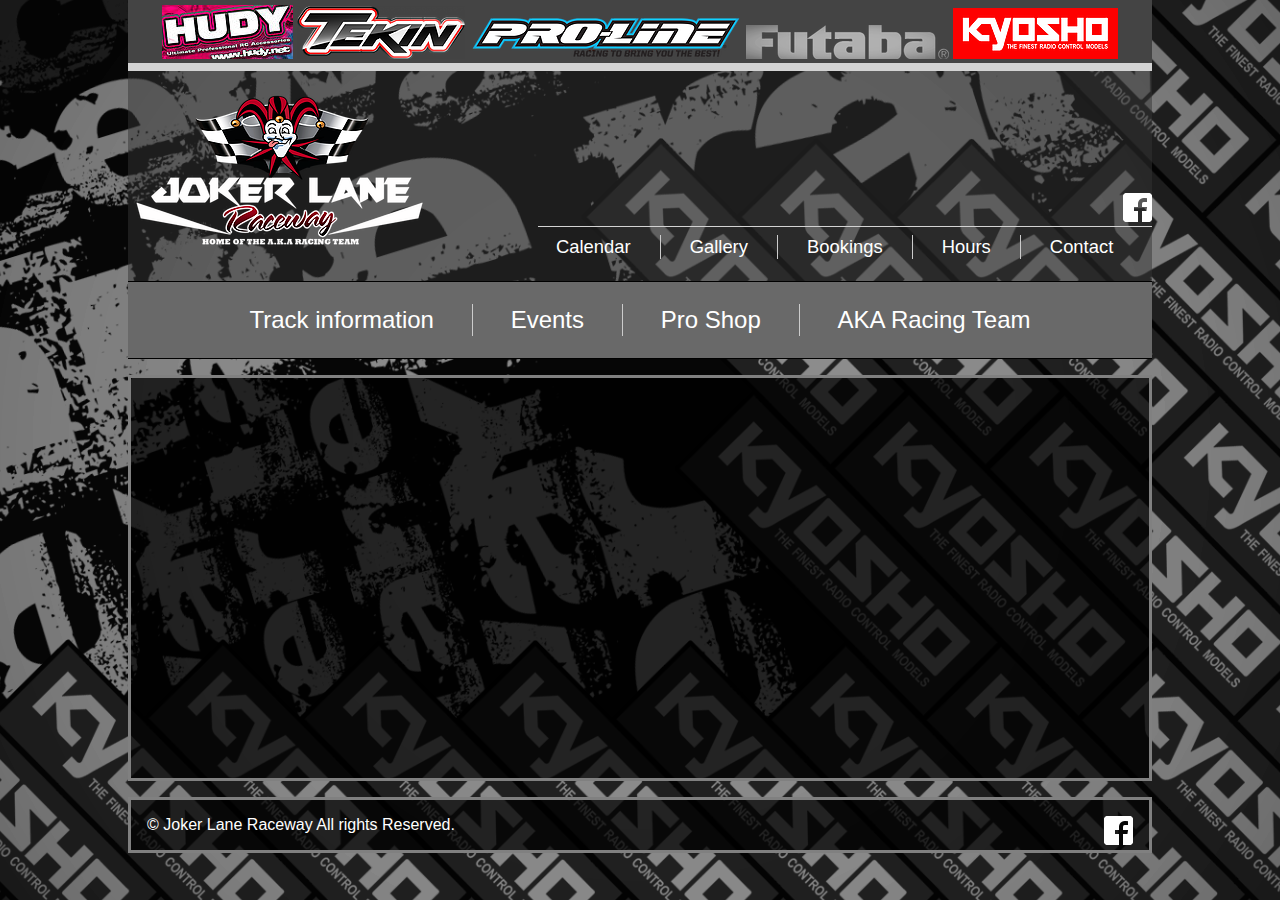
<file: calendar.html>
<!DOCTYPE html>
<html>
<head lang="en">
<meta charset="utf-8">
<meta name="viewport" content="width=device-width, initial-scale=1.0">
<meta name="description" content="A remake of the Joker Lane Raceway site">

<title>Joker Lane Raceway - Lets Race!</title>


<!--<link rel="stylesheet" href="http://yui.yahooapis.com/pure/0.6.0/pure-min.css">-->
<link rel="stylesheet" href="css/pure/pure-min.css">
<link rel="stylesheet" href="css/pure/grids-min.css">
<link rel="stylesheet" href="css/pure/grids-responsive-min.css">
<link rel="stylesheet" href="css/style.css">


    <link rel="icon" type="image/png" href="img/favicon.png">
<!--[if lte IE 8]>
<link rel="stylesheet" href="css/layouts/side-menu-old-ie.css">
<![endif]-->
<!--[if gt IE 8]><!-->
<link rel="stylesheet" href="css/layouts/side-menu.css">
<!--<![endif]-->







</head>
<body>
<div id="content-container" >
    <div id="preferred-brands">
        <div class="centre">

            <img src="img/hudy.jpg" alt="Hudy" class="pure-img inline">

            <img src="img/tekin.jpg" alt="Tekin" class="pure-img inline">

            <img src="img/proline.jpg" alt="Proline" class="pure-img inline">

            <img src="img/futaba.jpg" alt="Futaba" class="pure-img inline">

            <img src="img/kyosho.jpg" alt="Kyosho" class="pure-img inline">
        </div>
    </div>

    <div id="logo-and-nav" class="pure-g">
        <div class="pure-u-1 pure-u-sm-1 pure-u-md-2-5 ">
            <a href="index.html"><img src="img/logo.png" alt="Joker Lane Raceway" class="pure-img"></a>
        </div>
        <div class="pure-u-1 pure-u-sm-1 pure-u-md-3-5">
            <!--<h1 id="sneak-peak">Sneak Peak In!</h1>
             <span id="countdown" ></span>
             <script type="text/javascript">
               $("#countdown")
               .countdown("2015/05/30", function(event) {
                     $(this).text(
                               event.strftime('%D days %H:%M:%Ss')
                     );
                   });
            </script>-->
            <div id="push-down">
                <span id="social-media">
                    <a href="https://www.facebook.com/pages/AKA-Racing-Team/585982068209490"><img src="img/FB-f-Logo__white_29.png" alt="Facebook"></a>
                    <a href="#"><img src="img/YouTube-logo-light-small.png" alt="Youtube" class="hidden"></a>
                    <a href="#"><img src="img/Twitter_logo_white_Small.png" alt="Twitter" class="hidden"></a>
                    <a href="#"><img src="img/Instagram-white-small.png" alt="Instagram" class="hidden"></a>
                </span>
                <div class="clear"></div>
                <div id="nav" class="pure-menu pure-menu-horizontal pure-menu-scrollable">

                    <ul class="pure-menu-list">
                        <li class="pure-menu-item "><a href="calendar.html" class="navigate pure-menu-link">Calendar</a></li>
                        <li class="pure-menu-separator"></li>
                        <li class="pure-menu-item"><a href="gallery.html" class="navigate pure-menu-link">Gallery</a></li>
                        <li class="pure-menu-separator"></li>
                        <li class="pure-menu-item"><a href="bookings.html" class="navigate pure-menu-link">Bookings</a></li>
                        <li class="pure-menu-separator"></li>
                        <li class="pure-menu-item"><a href="hours.html" class="navigate pure-menu-link">Hours</a></li>
                        <li class="pure-menu-separator"></li>
                        <li class="pure-menu-item"><a href="contact.html" class="navigate pure-menu-link">Contact</a></li>
                    </ul>
                </div>
            </div>
        </div>

    </div>


    <div id="nav2" class="pure-menu pure-menu-horizontal pure-menu-scrollable">
        <ul class="pure-menu-list centre">
            <li class="pure-menu-item "><a href="track-info.html" class="navigate pure-menu-link">Track information</a></li>
            <li class="pure-menu-separator"></li>
            <li class="pure-menu-item"><a href="events.html" class="navigate pure-menu-link">Events</a></li>
            <li class="pure-menu-separator"></li>
            <li class="pure-menu-item"><a href="pro-shop.html" class="navigate pure-menu-link">Pro Shop</a></li>
            <li class="pure-menu-separator"></li>
            <li class="pure-menu-item"><a href="pro-team.html" class="navigate pure-menu-link">AKA Racing Team</a></li>
        </ul>
    </div>


<div id="main-content" class="black-background">
    <div class="box">
    </div>
</div>
    <div id="footer" class="black-background">
        <div class="box">
            &copy; Joker Lane Raceway All rights Reserved.
            <div class="float-right">
                <span>
                    <a href="https://www.facebook.com/pages/AKA-Racing-Team/585982068209490"><img src="img/FB-f-Logo__white_29.png" alt="Facebook"></a>
                    <a href="#"><img src="img/YouTube-logo-light-small.png" alt="Youtube" class="hidden"></a>
                    <a href="#"><img src="img/Twitter_logo_white_Small.png" alt="Twitter" class="hidden"></a>
                    <a href="#"><img src="img/Instagram-white-small.png" alt="Instagram" class="hidden"></a>
                </span>
            </div>
        </div>
    </div>
</div>
</body>
</html>
</file>
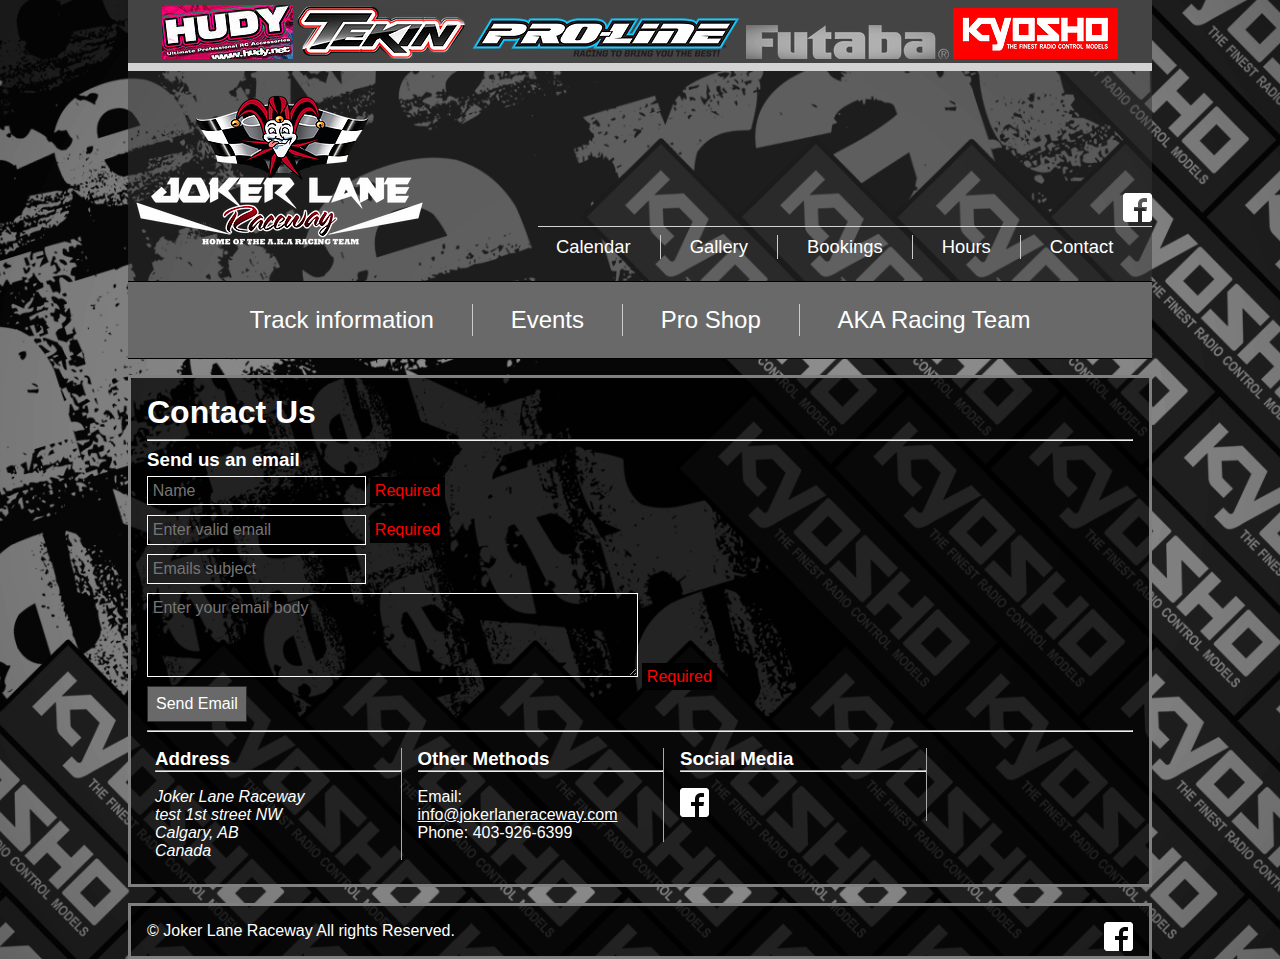
<file: contact.html>
<!DOCTYPE html>
<html>
<head lang="en">
    <meta charset="utf-8">
    <meta name="viewport" content="width=device-width, initial-scale=1.0">
    <meta name="description" content="A remake of the Joker Lane Raceway site">

    <title>Joker Lane Raceway - Lets Race!</title>


    <!--<link rel="stylesheet" href="http://yui.yahooapis.com/pure/0.6.0/pure-min.css">-->
    <link rel="stylesheet" href="css/pure/pure-min.css">
    <link rel="stylesheet" href="css/pure/grids-min.css">
    <link rel="stylesheet" href="css/pure/grids-responsive-min.css">
    <link rel="stylesheet" href="css/style.css">


    <link rel="icon" type="image/png" href="img/favicon.png">
    <!--[if lte IE 8]>
    <link rel="stylesheet" href="css/layouts/side-menu-old-ie.css">
    <![endif]-->
    <!--[if gt IE 8]><!-->
    <link rel="stylesheet" href="css/layouts/side-menu.css">
    <!--<![endif]-->







</head>
<body>
<div id="content-container" >
    <div id="preferred-brands">
        <div class="centre">

            <img src="img/hudy.jpg" alt="Hudy" class="pure-img inline">

            <img src="img/tekin.jpg" alt="Tekin" class="pure-img inline">

            <img src="img/proline.jpg" alt="Proline" class="pure-img inline">

            <img src="img/futaba.jpg" alt="Futaba" class="pure-img inline">

            <img src="img/kyosho.jpg" alt="Kyosho" class="pure-img inline">
        </div>
    </div>

    <div id="logo-and-nav" class="pure-g">
        <div class="pure-u-1 pure-u-sm-1 pure-u-md-2-5 ">
            <a href="index.html"><img src="img/logo.png" alt="Joker Lane Raceway" class="pure-img"></a>
        </div>
        <div class="pure-u-1 pure-u-sm-1 pure-u-md-3-5">
            <!--<h1 id="sneak-peak">Sneak Peak In!</h1>
             <span id="countdown" ></span>
             <script type="text/javascript">
               $("#countdown")
               .countdown("2015/05/30", function(event) {
                     $(this).text(
                               event.strftime('%D days %H:%M:%Ss')
                     );
                   });
            </script>-->
            <div id="push-down">
                <span id="social-media">
                    <a href="https://www.facebook.com/pages/AKA-Racing-Team/585982068209490"><img src="img/FB-f-Logo__white_29.png" alt="Facebook"></a>
                    <a href="#"><img src="img/YouTube-logo-light-small.png" alt="Youtube" class="hidden"></a>
                    <a href="#"><img src="img/Twitter_logo_white_Small.png" alt="Twitter" class="hidden"></a>
                    <a href="#"><img src="img/Instagram-white-small.png" alt="Instagram" class="hidden"></a>
                </span>
                <div class="clear"></div>
                <div id="nav" class="pure-menu pure-menu-horizontal pure-menu-scrollable">

                    <ul class="pure-menu-list">
                        <li class="pure-menu-item "><a href="calendar.html" class="navigate pure-menu-link">Calendar</a></li>
                        <li class="pure-menu-separator"></li>
                        <li class="pure-menu-item"><a href="gallery.html" class="navigate pure-menu-link">Gallery</a></li>
                        <li class="pure-menu-separator"></li>
                        <li class="pure-menu-item"><a href="bookings.html" class="navigate pure-menu-link">Bookings</a></li>
                        <li class="pure-menu-separator"></li>
                        <li class="pure-menu-item"><a href="hours.html" class="navigate pure-menu-link">Hours</a></li>
                        <li class="pure-menu-separator"></li>
                        <li class="pure-menu-item"><a href="contact.html" class="navigate pure-menu-link">Contact</a></li>
                    </ul>
                </div>
            </div>
        </div>

    </div>


    <div id="nav2" class="pure-menu pure-menu-horizontal pure-menu-scrollable">
        <ul class="pure-menu-list centre">
            <li class="pure-menu-item "><a href="track-info.html" class="navigate pure-menu-link">Track information</a></li>
            <li class="pure-menu-separator"></li>
            <li class="pure-menu-item"><a href="events.html" class="navigate pure-menu-link">Events</a></li>
            <li class="pure-menu-separator"></li>
            <li class="pure-menu-item"><a href="pro-shop.html" class="navigate pure-menu-link">Pro Shop</a></li>
            <li class="pure-menu-separator"></li>
            <li class="pure-menu-item"><a href="pro-team.html" class="navigate pure-menu-link">AKA Racing Team</a></li>
        </ul>
    </div>


    <div id="main-content" class="black-background">
            <div class="box">
                <h1 class="remove-spacing">Contact Us</h1>
                <hr>
                <div class="pure-g">
                    <div class="pure-u-1">
                        <h3 class="remove-spacing">Send us an email</h3>
                        <form action="#" method="POST" id>
                            <input type="text" name="name" placeholder="Name" required class="text-enter thin-box"> <div class="required">Required</div>
                            <br>
                            <input type="email" name="email" placeholder="Enter valid email" required class="text-enter thin-box"> <div class="required">Required</div>
                            <br>
                            <input type="text" name="subject" placeholder="Emails subject"  class="text-enter thin-box">
                            <br>
                            <textarea name="body" rows="4" cols="50" class="text-enter" placeholder="Enter your email body" required></textarea> <div class="required">Required</div>
                            <br>
                            <input type="submit" value="Send Email" class="button">
                        </form>
                        <hr>
                    </div>


                    <div class="pure-u-1 pure-u-md-6-24 thin-box">
                        <div class="sidebar-right ">
                            <h3 class="remove-spacing">Address</h3>
                            <hr class="remove-spacing">
                            <address class="box-top">
                                Joker Lane Raceway<br>
                                test 1st street NW<br>
                                Calgary, AB<br>
                                Canada
                            </address>
                        </div>
                    </div>
                    <div class="pure-u-1 pure-u-md-6-24 thin-box">
                        <div class="sidebar-right ">
                            <h3 class="remove-spacing">Other Methods</h3>
                            <hr class="remove-spacing">
                            <div class="box-top">
                                Email: <a href="mailto:info@jokerlaneraceway.com">info@jokerlaneraceway.com</a><br>
                                Phone: 403-926-6399
                            </div>
                        </div>
                    </div>
                    <div class="pure-u-1 pure-u-md-6-24 thin-box">
                        <div class="sidebar-right">
                            <h3 class="remove-spacing">Social Media</h3>
                                <hr class="remove-spacing">
                                <div class="box-top">
                                    <a href="https://www.facebook.com/pages/AKA-Racing-Team/585982068209490"><img src="img/FB-f-Logo__white_29.png" alt="Facebook"></a>
                                    <a href="#"><img src="img/YouTube-logo-light-small.png" alt="Youtube" class="hidden"></a>
                                    <a href="#"><img src="img/Twitter_logo_white_Small.png" alt="Twitter" class="hidden"></a>
                                    <a href="#"><img src="img/Instagram-white-small.png" alt="Instagram" class="hidden"></a>
                                </div>
                         </div>
                    </div>
                    <div class="pure-u-1 pure-u-md-6-24">

                    </div>
                    <!-- Needs fixing so it properly collapses-->
                </div>
            </div>
        </div>
    <div id="footer" class="black-background">
        <div class="box">
            &copy; Joker Lane Raceway All rights Reserved.
            <div class="float-right">
                <span>
                    <a href="https://www.facebook.com/pages/AKA-Racing-Team/585982068209490"><img src="img/FB-f-Logo__white_29.png" alt="Facebook"></a>
                    <a href="#"><img src="img/YouTube-logo-light-small.png" alt="Youtube" class="hidden"></a>
                    <a href="#"><img src="img/Twitter_logo_white_Small.png" alt="Twitter" class="hidden"></a>
                    <a href="#"><img src="img/Instagram-white-small.png" alt="Instagram" class="hidden"></a>
                </span>
            </div>
        </div>
    </div>
    </div>
</body>
</html>
</file>
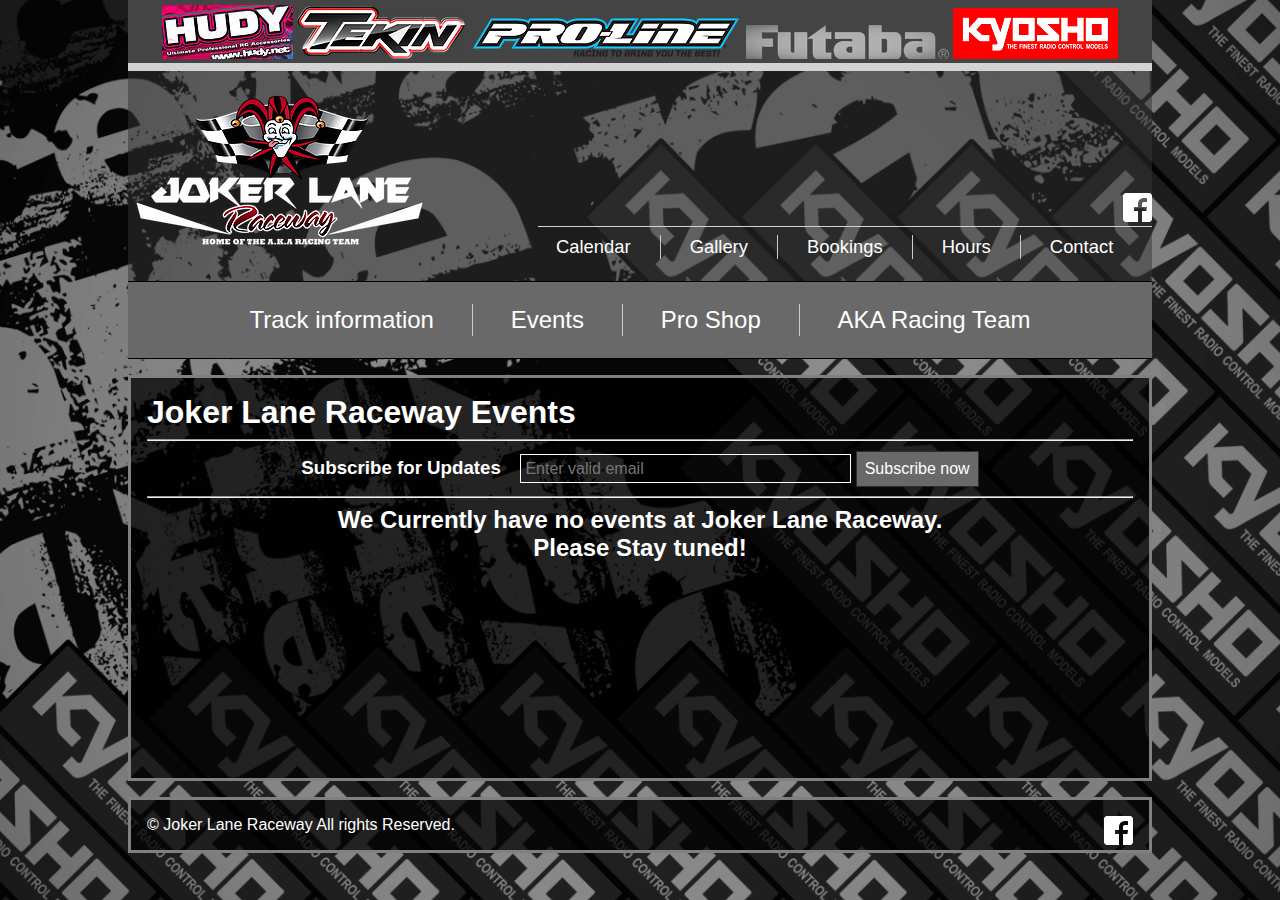
<file: events.html>
<!DOCTYPE html>
<html>
<head lang="en">
    <meta charset="utf-8">
    <meta name="viewport" content="width=device-width, initial-scale=1.0">
    <meta name="description" content="A remake of the Joker Lane Raceway site">

    <title>Joker Lane Raceway - Lets Race!</title>


    <!--<link rel="stylesheet" href="http://yui.yahooapis.com/pure/0.6.0/pure-min.css">-->
    <link rel="stylesheet" href="css/pure/pure-min.css">
    <link rel="stylesheet" href="css/pure/grids-min.css">
    <link rel="stylesheet" href="css/pure/grids-responsive-min.css">
    <link rel="stylesheet" href="css/style.css">


    <link rel="icon" type="image/png" href="img/favicon.png">
    <!--[if lte IE 8]>
    <link rel="stylesheet" href="css/layouts/side-menu-old-ie.css">
    <![endif]-->
    <!--[if gt IE 8]><!-->
    <link rel="stylesheet" href="css/layouts/side-menu.css">
    <!--<![endif]-->







</head>
<body>
<div id="content-container" >
    <div id="preferred-brands">
        <div class="centre">

            <img src="img/hudy.jpg" alt="Hudy" class="pure-img inline">

            <img src="img/tekin.jpg" alt="Tekin" class="pure-img inline">

            <img src="img/proline.jpg" alt="Proline" class="pure-img inline">

            <img src="img/futaba.jpg" alt="Futaba" class="pure-img inline">

            <img src="img/kyosho.jpg" alt="Kyosho" class="pure-img inline">
        </div>
    </div>

    <div id="logo-and-nav" class="pure-g">
        <div class="pure-u-1 pure-u-sm-1 pure-u-md-2-5 ">
            <a href="index.html"><img src="img/logo.png" alt="Joker Lane Raceway" class="pure-img"></a>
        </div>
        <div class="pure-u-1 pure-u-sm-1 pure-u-md-3-5">
            <!--<h1 id="sneak-peak">Sneak Peak In!</h1>
             <span id="countdown" ></span>
             <script type="text/javascript">
               $("#countdown")
               .countdown("2015/05/30", function(event) {
                     $(this).text(
                               event.strftime('%D days %H:%M:%Ss')
                     );
                   });
            </script>-->
            <div id="push-down">
                <span id="social-media">
                    <a href="https://www.facebook.com/pages/AKA-Racing-Team/585982068209490"><img src="img/FB-f-Logo__white_29.png" alt="Facebook"></a>
                    <a href="#"><img src="img/YouTube-logo-light-small.png" alt="Youtube" class="hidden"></a>
                    <a href="#"><img src="img/Twitter_logo_white_Small.png" alt="Twitter" class="hidden"></a>
                    <a href="#"><img src="img/Instagram-white-small.png" alt="Instagram" class="hidden"></a>
                </span>
                <div class="clear"></div>
                <div id="nav" class="pure-menu pure-menu-horizontal pure-menu-scrollable">

                    <ul class="pure-menu-list">
                        <li class="pure-menu-item "><a href="calendar.html" class="navigate pure-menu-link">Calendar</a></li>
                        <li class="pure-menu-separator"></li>
                        <li class="pure-menu-item"><a href="gallery.html" class="navigate pure-menu-link">Gallery</a></li>
                        <li class="pure-menu-separator"></li>
                        <li class="pure-menu-item"><a href="bookings.html" class="navigate pure-menu-link">Bookings</a></li>
                        <li class="pure-menu-separator"></li>
                        <li class="pure-menu-item"><a href="hours.html" class="navigate pure-menu-link">Hours</a></li>
                        <li class="pure-menu-separator"></li>
                        <li class="pure-menu-item"><a href="contact.html" class="navigate pure-menu-link">Contact</a></li>
                    </ul>
                </div>
            </div>
        </div>

    </div>


    <div id="nav2" class="pure-menu pure-menu-horizontal pure-menu-scrollable">
        <ul class="pure-menu-list centre">
            <li class="pure-menu-item "><a href="track-info.html" class="navigate pure-menu-link">Track information</a></li>
            <li class="pure-menu-separator"></li>
            <li class="pure-menu-item"><a href="events.html" class="navigate pure-menu-link">Events</a></li>
            <li class="pure-menu-separator"></li>
            <li class="pure-menu-item"><a href="pro-shop.html" class="navigate pure-menu-link">Pro Shop</a></li>
            <li class="pure-menu-separator"></li>
            <li class="pure-menu-item"><a href="pro-team.html" class="navigate pure-menu-link">AKA Racing Team</a></li>
        </ul>
    </div>
    <div id="main-content" class="black-background">
        <div class="box">
            <h1 class="remove-spacing">Joker Lane Raceway Events</h1>
            <hr>
            <div class="align-centre">
                <form action="#" method="POST">
                    <span id="email-subscribe">Subscribe for Updates</span><input type="email" name="email" placeholder="Enter valid email" id="email" class="text-enter" required >
                    <input type="submit" value="Subscribe now" class="button">
                </form>
            </div>
            <hr>
            <h2 class="remove-spacing align-centre">We Currently have no events at Joker Lane Raceway.<br> Please Stay tuned!</h2>
        </div>
    </div>
    <div id="footer" class="black-background">
        <div class="box">
            &copy; Joker Lane Raceway All rights Reserved.
            <div class="float-right">
                <span>
                    <a href="https://www.facebook.com/pages/AKA-Racing-Team/585982068209490"><img src="img/FB-f-Logo__white_29.png" alt="Facebook"></a>
                    <a href="#"><img src="img/YouTube-logo-light-small.png" alt="Youtube" class="hidden"></a>
                    <a href="#"><img src="img/Twitter_logo_white_Small.png" alt="Twitter" class="hidden"></a>
                    <a href="#"><img src="img/Instagram-white-small.png" alt="Instagram" class="hidden"></a>
                </span>
            </div>
        </div>
    </div>
</div>
</body>
</html>
</file>
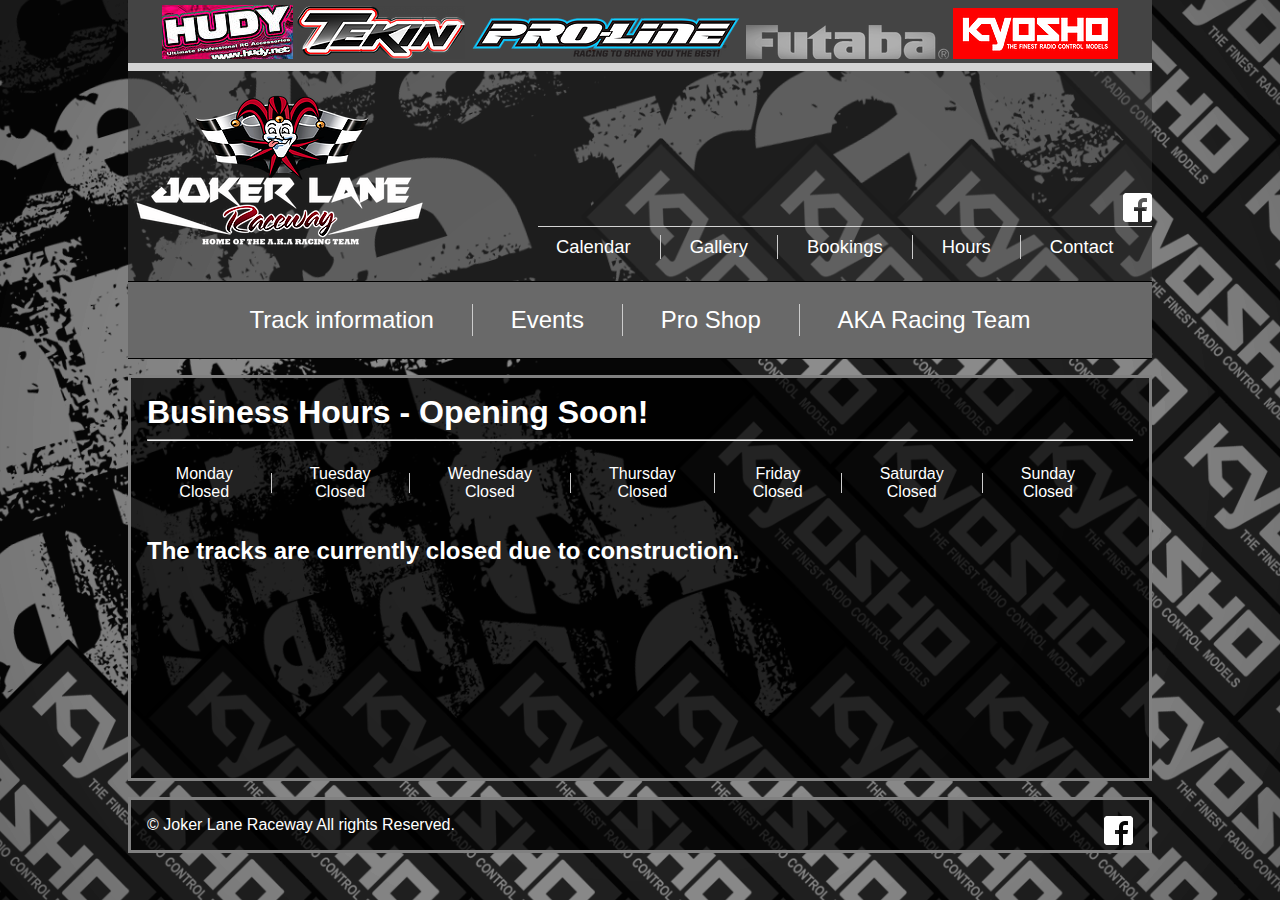
<file: hours.html>
<!DOCTYPE html>
<html>
<head lang="en">
    <meta charset="utf-8">
    <meta name="viewport" content="width=device-width, initial-scale=1.0">
    <meta name="description" content="A remake of the Joker Lane Raceway site">

    <title>Joker Lane Raceway - Lets Race!</title>


    <!--<link rel="stylesheet" href="http://yui.yahooapis.com/pure/0.6.0/pure-min.css">-->
    <link rel="stylesheet" href="css/pure/pure-min.css">
    <link rel="stylesheet" href="css/pure/grids-min.css">
    <link rel="stylesheet" href="css/pure/grids-responsive-min.css">
    <link rel="stylesheet" href="css/style.css">


    <link rel="icon" type="image/png" href="img/favicon.png">
    <!--[if lte IE 8]>
    <link rel="stylesheet" href="css/layouts/side-menu-old-ie.css">
    <![endif]-->
    <!--[if gt IE 8]><!-->
    <link rel="stylesheet" href="css/layouts/side-menu.css">
    <!--<![endif]-->







</head>
<body>
<div id="content-container" >
    <div id="preferred-brands">
        <div class="centre">

            <img src="img/hudy.jpg" alt="Hudy" class="pure-img inline">

            <img src="img/tekin.jpg" alt="Tekin" class="pure-img inline">

            <img src="img/proline.jpg" alt="Proline" class="pure-img inline">

            <img src="img/futaba.jpg" alt="Futaba" class="pure-img inline">

            <img src="img/kyosho.jpg" alt="Kyosho" class="pure-img inline">
        </div>
    </div>

    <div id="logo-and-nav" class="pure-g">
        <div class="pure-u-1 pure-u-sm-1 pure-u-md-2-5 ">
            <a href="index.html"><img src="img/logo.png" alt="Joker Lane Raceway" class="pure-img"></a>
        </div>
        <div class="pure-u-1 pure-u-sm-1 pure-u-md-3-5">
            <!--<h1 id="sneak-peak">Sneak Peak In!</h1>
             <span id="countdown" ></span>
             <script type="text/javascript">
               $("#countdown")
               .countdown("2015/05/30", function(event) {
                     $(this).text(
                               event.strftime('%D days %H:%M:%Ss')
                     );
                   });
            </script>-->
            <div id="push-down">
                <span id="social-media">
                    <a href="https://www.facebook.com/pages/AKA-Racing-Team/585982068209490"><img src="img/FB-f-Logo__white_29.png" alt="Facebook"></a>
                    <a href="#"><img src="img/YouTube-logo-light-small.png" alt="Youtube" class="hidden"></a>
                    <a href="#"><img src="img/Twitter_logo_white_Small.png" alt="Twitter" class="hidden"></a>
                    <a href="#"><img src="img/Instagram-white-small.png" alt="Instagram" class="hidden"></a>
                </span>
                <div class="clear"></div>
                <div id="nav" class="pure-menu pure-menu-horizontal pure-menu-scrollable">

                    <ul class="pure-menu-list">
                        <li class="pure-menu-item "><a href="calendar.html" class="navigate pure-menu-link">Calendar</a></li>
                        <li class="pure-menu-separator"></li>
                        <li class="pure-menu-item"><a href="gallery.html" class="navigate pure-menu-link">Gallery</a></li>
                        <li class="pure-menu-separator"></li>
                        <li class="pure-menu-item"><a href="bookings.html" class="navigate pure-menu-link">Bookings</a></li>
                        <li class="pure-menu-separator"></li>
                        <li class="pure-menu-item"><a href="hours.html" class="navigate pure-menu-link">Hours</a></li>
                        <li class="pure-menu-separator"></li>
                        <li class="pure-menu-item"><a href="contact.html" class="navigate pure-menu-link">Contact</a></li>
                    </ul>
                </div>
            </div>
        </div>

    </div>


    <div id="nav2" class="pure-menu pure-menu-horizontal pure-menu-scrollable">
        <ul class="pure-menu-list centre">
            <li class="pure-menu-item "><a href="track-info.html" class="navigate pure-menu-link">Track information</a></li>
            <li class="pure-menu-separator"></li>
            <li class="pure-menu-item"><a href="events.html" class="navigate pure-menu-link">Events</a></li>
            <li class="pure-menu-separator"></li>
            <li class="pure-menu-item"><a href="pro-shop.html" class="navigate pure-menu-link">Pro Shop</a></li>
            <li class="pure-menu-separator"></li>
            <li class="pure-menu-item"><a href="pro-team.html" class="navigate pure-menu-link">AKA Racing Team</a></li>
        </ul>
    </div>


    <div id="main-content" class="black-background">
        <div class="box">
            <h1 class="remove-spacing">Business Hours - Opening Soon!</h1>
            <hr>
            <div class="pure-menu pure-menu-horizontal pure-menu-scrollable">
                <ul class="pure-menu-list centre">
                    <li class="pure-menu-item weekday-box">Monday <br> Closed</li>
                    <li class="pure-menu-separator"></li>
                    <li class="pure-menu-item weekday-box">Tuesday <br> Closed</li>
                    <li class="pure-menu-separator"></li>
                    <li class="pure-menu-item weekday-box">Wednesday <br> Closed</li>
                    <li class="pure-menu-separator"></li>
                    <li class="pure-menu-item weekday-box">Thursday <br> Closed</li>
                    <li class="pure-menu-separator"></li>
                    <li class="pure-menu-item weekday-box">Friday <br> Closed</li>
                    <li class="pure-menu-separator"></li>
                    <li class="pure-menu-item weekday-box">Saturday <br> Closed</li>
                    <li class="pure-menu-separator"></li>
                    <li class="pure-menu-item weekday-box">Sunday <br> Closed</li>
                </ul>
            </div>
            <h2>The tracks are currently closed due to construction.</h2>
        </div>
    </div>
    <div id="footer" class="black-background">
        <div class="box">
            &copy; Joker Lane Raceway All rights Reserved.
            <div class="float-right">
                <span>
                    <a href="https://www.facebook.com/pages/AKA-Racing-Team/585982068209490"><img src="img/FB-f-Logo__white_29.png" alt="Facebook"></a>
                    <a href="#"><img src="img/YouTube-logo-light-small.png" alt="Youtube" class="hidden"></a>
                    <a href="#"><img src="img/Twitter_logo_white_Small.png" alt="Twitter" class="hidden"></a>
                    <a href="#"><img src="img/Instagram-white-small.png" alt="Instagram" class="hidden"></a>
                </span>
            </div>
        </div>
    </div>
</div>
</body>
</html>
</file>
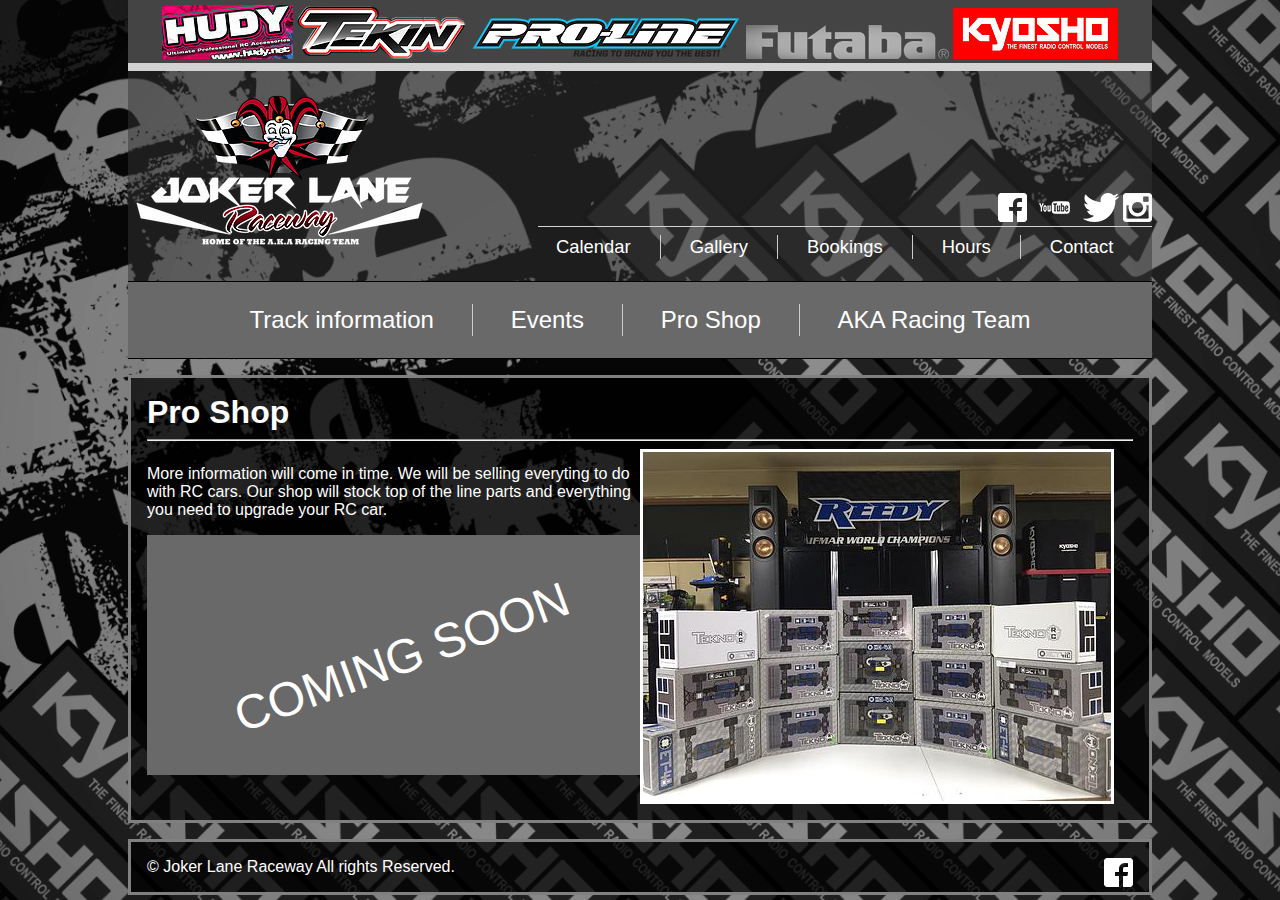
<file: pro-shop.html>
<!DOCTYPE html>
<html>
<head lang="en">
    <meta charset="utf-8">
    <meta name="viewport" content="width=device-width, initial-scale=1.0">
    <meta name="description" content="A remake of the Joker Lane Raceway site">

    <title>Joker Lane Raceway - Lets Race!</title>


    <!--<link rel="stylesheet" href="http://yui.yahooapis.com/pure/0.6.0/pure-min.css">-->
    <link rel="stylesheet" href="css/pure/pure-min.css">
    <link rel="stylesheet" href="css/pure/grids-min.css">
    <link rel="stylesheet" href="css/pure/grids-responsive-min.css">
    <link rel="stylesheet" href="css/style.css">


    <link rel="icon" type="image/png" href="img/favicon.png">
    <!--[if lte IE 8]>
    <link rel="stylesheet" href="css/layouts/side-menu-old-ie.css">
    <![endif]-->
    <!--[if gt IE 8]><!-->
    <link rel="stylesheet" href="css/layouts/side-menu.css">
    <!--<![endif]-->







</head>
<body>
<div id="content-container" >
    <div id="preferred-brands">
        <div class="centre">

            <img src="img/hudy.jpg" alt="Hudy" class="pure-img inline">

            <img src="img/tekin.jpg" alt="Tekin" class="pure-img inline">

            <img src="img/proline.jpg" alt="Proline" class="pure-img inline">

            <img src="img/futaba.jpg" alt="Futaba" class="pure-img inline">

            <img src="img/kyosho.jpg" alt="Kyosho" class="pure-img inline">
        </div>
    </div>

    <div id="logo-and-nav" class="pure-g">
        <div class="pure-u-1 pure-u-sm-1 pure-u-md-2-5 ">
            <a href="index.html"><img src="img/logo.png" alt="Joker Lane Raceway" class="pure-img"></a>
        </div>
        <div class="pure-u-sm-1 pure-u-md-3-5">
            <!--<h1 id="sneak-peak">Sneak Peak In!</h1>
             <span id="countdown" ></span>
             <script type="text/javascript">
               $("#countdown")
               .countdown("2015/05/30", function(event) {
                     $(this).text(
                               event.strftime('%D days %H:%M:%Ss')
                     );
                   });
            </script>-->
            <div id="push-down">
                <span id="social-media">
                    <a href="https://www.facebook.com/pages/AKA-Racing-Team/585982068209490"><img src="img/FB-f-Logo__white_29.png" alt="Facebook"></a>
                    <a href="#"><img src="img/YouTube-logo-light-small.png" alt="Youtube"></a>
                    <a href="#"><img src="img/Twitter_logo_white_Small.png" alt="Twitter"></a>
                    <a href="#"><img src="img/Instagram-white-small.png" alt="Instagram"></a>
                </span>
                <div class="clear"></div>
                <div id="nav" class="pure-menu pure-menu-horizontal pure-menu-scrollable">

                    <ul class="pure-menu-list">
                        <li class="pure-menu-item "><a href="calendar.html" class="navigate pure-menu-link">Calendar</a></li>
                        <li class="pure-menu-separator"></li>
                        <li class="pure-menu-item"><a href="gallery.html" class="navigate pure-menu-link">Gallery</a></li>
                        <li class="pure-menu-separator"></li>
                        <li class="pure-menu-item"><a href="bookings.html" class="navigate pure-menu-link">Bookings</a></li>
                        <li class="pure-menu-separator"></li>
                        <li class="pure-menu-item"><a href="hours.html" class="navigate pure-menu-link">Hours</a></li>
                        <li class="pure-menu-separator"></li>
                        <li class="pure-menu-item"><a href="contact.html" class="navigate pure-menu-link">Contact</a></li>
                    </ul>
                </div>
            </div>
        </div>

    </div>


    <div id="nav2" class="pure-menu pure-menu-horizontal pure-menu-scrollable">
        <ul class="pure-menu-list centre">
            <li class="pure-menu-item "><a href="track-info.html" class="navigate pure-menu-link">Track information</a></li>
            <li class="pure-menu-separator"></li>
            <li class="pure-menu-item"><a href="events.html" class="navigate pure-menu-link">Events</a></li>
            <li class="pure-menu-separator"></li>
            <li class="pure-menu-item"><a href="pro-shop.html" class="navigate pure-menu-link">Pro Shop</a></li>
            <li class="pure-menu-separator"></li>
            <li class="pure-menu-item"><a href="pro-team.html" class="navigate pure-menu-link">AKA Racing Team</a></li>
        </ul>
    </div>
    <div id="main-content" class="black-background">
        <div class="box">
            <div class="pure-g">
                <div class="pure-u-1">
                    <h1 class="remove-spacing">Pro Shop</h1>
                    <hr>
                </div>

                <div class="pure-u-1-2">
                    <p>More information will come in time. We will be selling everyting to do with RC cars. Our shop will stock top of the line parts and everything you need to upgrade your RC car.</p>
                    <div id="fill-box">
                        <div class="box" id="coming-soon">COMING SOON</div>
                    </div>
                </div>
                <div class="pure-u-1-2">
                    <img src="img/cars.jpg" alt="Boxed cars under reddy sign" class="pure-img image-wrap">
                </div>
            </div>
        </div>
    </div>
    <div id="footer" class="black-background">
        <div class="box">
            &copy; Joker Lane Raceway All rights Reserved.
            <div class="float-right">
                <span>
                    <a href="https://www.facebook.com/pages/AKA-Racing-Team/585982068209490"><img src="img/FB-f-Logo__white_29.png" alt="Facebook"></a>
                    <a href="#"><img src="img/YouTube-logo-light-small.png" alt="Youtube" class="hidden"></a>
                    <a href="#"><img src="img/Twitter_logo_white_Small.png" alt="Twitter" class="hidden"></a>
                    <a href="#"><img src="img/Instagram-white-small.png" alt="Instagram" class="hidden"></a>
                </span>
            </div>
        </div>
    </div>
</div>
</body>
</html>
</file>
<file: css/pure/grids-min.css>
/*!
Pure v0.6.0
Copyright 2014 Yahoo! Inc. All rights reserved.
Licensed under the BSD License.
https://github.com/yahoo/pure/blob/master/LICENSE.md
*/
.pure-g{letter-spacing:-.31em;*letter-spacing:normal;*word-spacing:-.43em;text-rendering:optimizespeed;font-family:FreeSans,Arimo,"Droid Sans",Helvetica,Arial,sans-serif;display:-webkit-flex;-webkit-flex-flow:row wrap;display:-ms-flexbox;-ms-flex-flow:row wrap;-ms-align-content:flex-start;-webkit-align-content:flex-start;align-content:flex-start}.opera-only :-o-prefocus,.pure-g{word-spacing:-.43em}.pure-u{display:inline-block;*display:inline;zoom:1;letter-spacing:normal;word-spacing:normal;vertical-align:top;text-rendering:auto}.pure-g [class *="pure-u"]{font-family:sans-serif}.pure-u-1,.pure-u-1-1,.pure-u-1-2,.pure-u-1-3,.pure-u-2-3,.pure-u-1-4,.pure-u-3-4,.pure-u-1-5,.pure-u-2-5,.pure-u-3-5,.pure-u-4-5,.pure-u-5-5,.pure-u-1-6,.pure-u-5-6,.pure-u-1-8,.pure-u-3-8,.pure-u-5-8,.pure-u-7-8,.pure-u-1-12,.pure-u-5-12,.pure-u-7-12,.pure-u-11-12,.pure-u-1-24,.pure-u-2-24,.pure-u-3-24,.pure-u-4-24,.pure-u-5-24,.pure-u-6-24,.pure-u-7-24,.pure-u-8-24,.pure-u-9-24,.pure-u-10-24,.pure-u-11-24,.pure-u-12-24,.pure-u-13-24,.pure-u-14-24,.pure-u-15-24,.pure-u-16-24,.pure-u-17-24,.pure-u-18-24,.pure-u-19-24,.pure-u-20-24,.pure-u-21-24,.pure-u-22-24,.pure-u-23-24,.pure-u-24-24{display:inline-block;*display:inline;zoom:1;letter-spacing:normal;word-spacing:normal;vertical-align:top;text-rendering:auto}.pure-u-1-24{width:4.1667%;*width:4.1357%}.pure-u-1-12,.pure-u-2-24{width:8.3333%;*width:8.3023%}.pure-u-1-8,.pure-u-3-24{width:12.5%;*width:12.469%}.pure-u-1-6,.pure-u-4-24{width:16.6667%;*width:16.6357%}.pure-u-1-5{width:20%;*width:19.969%}.pure-u-5-24{width:20.8333%;*width:20.8023%}.pure-u-1-4,.pure-u-6-24{width:25%;*width:24.969%}.pure-u-7-24{width:29.1667%;*width:29.1357%}.pure-u-1-3,.pure-u-8-24{width:33.3333%;*width:33.3023%}.pure-u-3-8,.pure-u-9-24{width:37.5%;*width:37.469%}.pure-u-2-5{width:40%;*width:39.969%}.pure-u-5-12,.pure-u-10-24{width:41.6667%;*width:41.6357%}.pure-u-11-24{width:45.8333%;*width:45.8023%}.pure-u-1-2,.pure-u-12-24{width:50%;*width:49.969%}.pure-u-13-24{width:54.1667%;*width:54.1357%}.pure-u-7-12,.pure-u-14-24{width:58.3333%;*width:58.3023%}.pure-u-3-5{width:60%;*width:59.969%}.pure-u-5-8,.pure-u-15-24{width:62.5%;*width:62.469%}.pure-u-2-3,.pure-u-16-24{width:66.6667%;*width:66.6357%}.pure-u-17-24{width:70.8333%;*width:70.8023%}.pure-u-3-4,.pure-u-18-24{width:75%;*width:74.969%}.pure-u-19-24{width:79.1667%;*width:79.1357%}.pure-u-4-5{width:80%;*width:79.969%}.pure-u-5-6,.pure-u-20-24{width:83.3333%;*width:83.3023%}.pure-u-7-8,.pure-u-21-24{width:87.5%;*width:87.469%}.pure-u-11-12,.pure-u-22-24{width:91.6667%;*width:91.6357%}.pure-u-23-24{width:95.8333%;*width:95.8023%}.pure-u-1,.pure-u-1-1,.pure-u-5-5,.pure-u-24-24{width:100%}
</file>
<file: css/pure/grids-responsive-min.css>
/*!
Pure v0.6.0
Copyright 2014 Yahoo! Inc. All rights reserved.
Licensed under the BSD License.
https://github.com/yahoo/pure/blob/master/LICENSE.md
*/
@media screen and (min-width:35.5em){.pure-u-sm-1,.pure-u-sm-1-1,.pure-u-sm-1-2,.pure-u-sm-1-3,.pure-u-sm-2-3,.pure-u-sm-1-4,.pure-u-sm-3-4,.pure-u-sm-1-5,.pure-u-sm-2-5,.pure-u-sm-3-5,.pure-u-sm-4-5,.pure-u-sm-5-5,.pure-u-sm-1-6,.pure-u-sm-5-6,.pure-u-sm-1-8,.pure-u-sm-3-8,.pure-u-sm-5-8,.pure-u-sm-7-8,.pure-u-sm-1-12,.pure-u-sm-5-12,.pure-u-sm-7-12,.pure-u-sm-11-12,.pure-u-sm-1-24,.pure-u-sm-2-24,.pure-u-sm-3-24,.pure-u-sm-4-24,.pure-u-sm-5-24,.pure-u-sm-6-24,.pure-u-sm-7-24,.pure-u-sm-8-24,.pure-u-sm-9-24,.pure-u-sm-10-24,.pure-u-sm-11-24,.pure-u-sm-12-24,.pure-u-sm-13-24,.pure-u-sm-14-24,.pure-u-sm-15-24,.pure-u-sm-16-24,.pure-u-sm-17-24,.pure-u-sm-18-24,.pure-u-sm-19-24,.pure-u-sm-20-24,.pure-u-sm-21-24,.pure-u-sm-22-24,.pure-u-sm-23-24,.pure-u-sm-24-24{display:inline-block;*display:inline;zoom:1;letter-spacing:normal;word-spacing:normal;vertical-align:top;text-rendering:auto}.pure-u-sm-1-24{width:4.1667%;*width:4.1357%}.pure-u-sm-1-12,.pure-u-sm-2-24{width:8.3333%;*width:8.3023%}.pure-u-sm-1-8,.pure-u-sm-3-24{width:12.5%;*width:12.469%}.pure-u-sm-1-6,.pure-u-sm-4-24{width:16.6667%;*width:16.6357%}.pure-u-sm-1-5{width:20%;*width:19.969%}.pure-u-sm-5-24{width:20.8333%;*width:20.8023%}.pure-u-sm-1-4,.pure-u-sm-6-24{width:25%;*width:24.969%}.pure-u-sm-7-24{width:29.1667%;*width:29.1357%}.pure-u-sm-1-3,.pure-u-sm-8-24{width:33.3333%;*width:33.3023%}.pure-u-sm-3-8,.pure-u-sm-9-24{width:37.5%;*width:37.469%}.pure-u-sm-2-5{width:40%;*width:39.969%}.pure-u-sm-5-12,.pure-u-sm-10-24{width:41.6667%;*width:41.6357%}.pure-u-sm-11-24{width:45.8333%;*width:45.8023%}.pure-u-sm-1-2,.pure-u-sm-12-24{width:50%;*width:49.969%}.pure-u-sm-13-24{width:54.1667%;*width:54.1357%}.pure-u-sm-7-12,.pure-u-sm-14-24{width:58.3333%;*width:58.3023%}.pure-u-sm-3-5{width:60%;*width:59.969%}.pure-u-sm-5-8,.pure-u-sm-15-24{width:62.5%;*width:62.469%}.pure-u-sm-2-3,.pure-u-sm-16-24{width:66.6667%;*width:66.6357%}.pure-u-sm-17-24{width:70.8333%;*width:70.8023%}.pure-u-sm-3-4,.pure-u-sm-18-24{width:75%;*width:74.969%}.pure-u-sm-19-24{width:79.1667%;*width:79.1357%}.pure-u-sm-4-5{width:80%;*width:79.969%}.pure-u-sm-5-6,.pure-u-sm-20-24{width:83.3333%;*width:83.3023%}.pure-u-sm-7-8,.pure-u-sm-21-24{width:87.5%;*width:87.469%}.pure-u-sm-11-12,.pure-u-sm-22-24{width:91.6667%;*width:91.6357%}.pure-u-sm-23-24{width:95.8333%;*width:95.8023%}.pure-u-sm-1,.pure-u-sm-1-1,.pure-u-sm-5-5,.pure-u-sm-24-24{width:100%}}@media screen and (min-width:48em){.pure-u-md-1,.pure-u-md-1-1,.pure-u-md-1-2,.pure-u-md-1-3,.pure-u-md-2-3,.pure-u-md-1-4,.pure-u-md-3-4,.pure-u-md-1-5,.pure-u-md-2-5,.pure-u-md-3-5,.pure-u-md-4-5,.pure-u-md-5-5,.pure-u-md-1-6,.pure-u-md-5-6,.pure-u-md-1-8,.pure-u-md-3-8,.pure-u-md-5-8,.pure-u-md-7-8,.pure-u-md-1-12,.pure-u-md-5-12,.pure-u-md-7-12,.pure-u-md-11-12,.pure-u-md-1-24,.pure-u-md-2-24,.pure-u-md-3-24,.pure-u-md-4-24,.pure-u-md-5-24,.pure-u-md-6-24,.pure-u-md-7-24,.pure-u-md-8-24,.pure-u-md-9-24,.pure-u-md-10-24,.pure-u-md-11-24,.pure-u-md-12-24,.pure-u-md-13-24,.pure-u-md-14-24,.pure-u-md-15-24,.pure-u-md-16-24,.pure-u-md-17-24,.pure-u-md-18-24,.pure-u-md-19-24,.pure-u-md-20-24,.pure-u-md-21-24,.pure-u-md-22-24,.pure-u-md-23-24,.pure-u-md-24-24{display:inline-block;*display:inline;zoom:1;letter-spacing:normal;word-spacing:normal;vertical-align:top;text-rendering:auto}.pure-u-md-1-24{width:4.1667%;*width:4.1357%}.pure-u-md-1-12,.pure-u-md-2-24{width:8.3333%;*width:8.3023%}.pure-u-md-1-8,.pure-u-md-3-24{width:12.5%;*width:12.469%}.pure-u-md-1-6,.pure-u-md-4-24{width:16.6667%;*width:16.6357%}.pure-u-md-1-5{width:20%;*width:19.969%}.pure-u-md-5-24{width:20.8333%;*width:20.8023%}.pure-u-md-1-4,.pure-u-md-6-24{width:25%;*width:24.969%}.pure-u-md-7-24{width:29.1667%;*width:29.1357%}.pure-u-md-1-3,.pure-u-md-8-24{width:33.3333%;*width:33.3023%}.pure-u-md-3-8,.pure-u-md-9-24{width:37.5%;*width:37.469%}.pure-u-md-2-5{width:40%;*width:39.969%}.pure-u-md-5-12,.pure-u-md-10-24{width:41.6667%;*width:41.6357%}.pure-u-md-11-24{width:45.8333%;*width:45.8023%}.pure-u-md-1-2,.pure-u-md-12-24{width:50%;*width:49.969%}.pure-u-md-13-24{width:54.1667%;*width:54.1357%}.pure-u-md-7-12,.pure-u-md-14-24{width:58.3333%;*width:58.3023%}.pure-u-md-3-5{width:60%;*width:59.969%}.pure-u-md-5-8,.pure-u-md-15-24{width:62.5%;*width:62.469%}.pure-u-md-2-3,.pure-u-md-16-24{width:66.6667%;*width:66.6357%}.pure-u-md-17-24{width:70.8333%;*width:70.8023%}.pure-u-md-3-4,.pure-u-md-18-24{width:75%;*width:74.969%}.pure-u-md-19-24{width:79.1667%;*width:79.1357%}.pure-u-md-4-5{width:80%;*width:79.969%}.pure-u-md-5-6,.pure-u-md-20-24{width:83.3333%;*width:83.3023%}.pure-u-md-7-8,.pure-u-md-21-24{width:87.5%;*width:87.469%}.pure-u-md-11-12,.pure-u-md-22-24{width:91.6667%;*width:91.6357%}.pure-u-md-23-24{width:95.8333%;*width:95.8023%}.pure-u-md-1,.pure-u-md-1-1,.pure-u-md-5-5,.pure-u-md-24-24{width:100%}}@media screen and (min-width:64em){.pure-u-lg-1,.pure-u-lg-1-1,.pure-u-lg-1-2,.pure-u-lg-1-3,.pure-u-lg-2-3,.pure-u-lg-1-4,.pure-u-lg-3-4,.pure-u-lg-1-5,.pure-u-lg-2-5,.pure-u-lg-3-5,.pure-u-lg-4-5,.pure-u-lg-5-5,.pure-u-lg-1-6,.pure-u-lg-5-6,.pure-u-lg-1-8,.pure-u-lg-3-8,.pure-u-lg-5-8,.pure-u-lg-7-8,.pure-u-lg-1-12,.pure-u-lg-5-12,.pure-u-lg-7-12,.pure-u-lg-11-12,.pure-u-lg-1-24,.pure-u-lg-2-24,.pure-u-lg-3-24,.pure-u-lg-4-24,.pure-u-lg-5-24,.pure-u-lg-6-24,.pure-u-lg-7-24,.pure-u-lg-8-24,.pure-u-lg-9-24,.pure-u-lg-10-24,.pure-u-lg-11-24,.pure-u-lg-12-24,.pure-u-lg-13-24,.pure-u-lg-14-24,.pure-u-lg-15-24,.pure-u-lg-16-24,.pure-u-lg-17-24,.pure-u-lg-18-24,.pure-u-lg-19-24,.pure-u-lg-20-24,.pure-u-lg-21-24,.pure-u-lg-22-24,.pure-u-lg-23-24,.pure-u-lg-24-24{display:inline-block;*display:inline;zoom:1;letter-spacing:normal;word-spacing:normal;vertical-align:top;text-rendering:auto}.pure-u-lg-1-24{width:4.1667%;*width:4.1357%}.pure-u-lg-1-12,.pure-u-lg-2-24{width:8.3333%;*width:8.3023%}.pure-u-lg-1-8,.pure-u-lg-3-24{width:12.5%;*width:12.469%}.pure-u-lg-1-6,.pure-u-lg-4-24{width:16.6667%;*width:16.6357%}.pure-u-lg-1-5{width:20%;*width:19.969%}.pure-u-lg-5-24{width:20.8333%;*width:20.8023%}.pure-u-lg-1-4,.pure-u-lg-6-24{width:25%;*width:24.969%}.pure-u-lg-7-24{width:29.1667%;*width:29.1357%}.pure-u-lg-1-3,.pure-u-lg-8-24{width:33.3333%;*width:33.3023%}.pure-u-lg-3-8,.pure-u-lg-9-24{width:37.5%;*width:37.469%}.pure-u-lg-2-5{width:40%;*width:39.969%}.pure-u-lg-5-12,.pure-u-lg-10-24{width:41.6667%;*width:41.6357%}.pure-u-lg-11-24{width:45.8333%;*width:45.8023%}.pure-u-lg-1-2,.pure-u-lg-12-24{width:50%;*width:49.969%}.pure-u-lg-13-24{width:54.1667%;*width:54.1357%}.pure-u-lg-7-12,.pure-u-lg-14-24{width:58.3333%;*width:58.3023%}.pure-u-lg-3-5{width:60%;*width:59.969%}.pure-u-lg-5-8,.pure-u-lg-15-24{width:62.5%;*width:62.469%}.pure-u-lg-2-3,.pure-u-lg-16-24{width:66.6667%;*width:66.6357%}.pure-u-lg-17-24{width:70.8333%;*width:70.8023%}.pure-u-lg-3-4,.pure-u-lg-18-24{width:75%;*width:74.969%}.pure-u-lg-19-24{width:79.1667%;*width:79.1357%}.pure-u-lg-4-5{width:80%;*width:79.969%}.pure-u-lg-5-6,.pure-u-lg-20-24{width:83.3333%;*width:83.3023%}.pure-u-lg-7-8,.pure-u-lg-21-24{width:87.5%;*width:87.469%}.pure-u-lg-11-12,.pure-u-lg-22-24{width:91.6667%;*width:91.6357%}.pure-u-lg-23-24{width:95.8333%;*width:95.8023%}.pure-u-lg-1,.pure-u-lg-1-1,.pure-u-lg-5-5,.pure-u-lg-24-24{width:100%}}@media screen and (min-width:80em){.pure-u-xl-1,.pure-u-xl-1-1,.pure-u-xl-1-2,.pure-u-xl-1-3,.pure-u-xl-2-3,.pure-u-xl-1-4,.pure-u-xl-3-4,.pure-u-xl-1-5,.pure-u-xl-2-5,.pure-u-xl-3-5,.pure-u-xl-4-5,.pure-u-xl-5-5,.pure-u-xl-1-6,.pure-u-xl-5-6,.pure-u-xl-1-8,.pure-u-xl-3-8,.pure-u-xl-5-8,.pure-u-xl-7-8,.pure-u-xl-1-12,.pure-u-xl-5-12,.pure-u-xl-7-12,.pure-u-xl-11-12,.pure-u-xl-1-24,.pure-u-xl-2-24,.pure-u-xl-3-24,.pure-u-xl-4-24,.pure-u-xl-5-24,.pure-u-xl-6-24,.pure-u-xl-7-24,.pure-u-xl-8-24,.pure-u-xl-9-24,.pure-u-xl-10-24,.pure-u-xl-11-24,.pure-u-xl-12-24,.pure-u-xl-13-24,.pure-u-xl-14-24,.pure-u-xl-15-24,.pure-u-xl-16-24,.pure-u-xl-17-24,.pure-u-xl-18-24,.pure-u-xl-19-24,.pure-u-xl-20-24,.pure-u-xl-21-24,.pure-u-xl-22-24,.pure-u-xl-23-24,.pure-u-xl-24-24{display:inline-block;*display:inline;zoom:1;letter-spacing:normal;word-spacing:normal;vertical-align:top;text-rendering:auto}.pure-u-xl-1-24{width:4.1667%;*width:4.1357%}.pure-u-xl-1-12,.pure-u-xl-2-24{width:8.3333%;*width:8.3023%}.pure-u-xl-1-8,.pure-u-xl-3-24{width:12.5%;*width:12.469%}.pure-u-xl-1-6,.pure-u-xl-4-24{width:16.6667%;*width:16.6357%}.pure-u-xl-1-5{width:20%;*width:19.969%}.pure-u-xl-5-24{width:20.8333%;*width:20.8023%}.pure-u-xl-1-4,.pure-u-xl-6-24{width:25%;*width:24.969%}.pure-u-xl-7-24{width:29.1667%;*width:29.1357%}.pure-u-xl-1-3,.pure-u-xl-8-24{width:33.3333%;*width:33.3023%}.pure-u-xl-3-8,.pure-u-xl-9-24{width:37.5%;*width:37.469%}.pure-u-xl-2-5{width:40%;*width:39.969%}.pure-u-xl-5-12,.pure-u-xl-10-24{width:41.6667%;*width:41.6357%}.pure-u-xl-11-24{width:45.8333%;*width:45.8023%}.pure-u-xl-1-2,.pure-u-xl-12-24{width:50%;*width:49.969%}.pure-u-xl-13-24{width:54.1667%;*width:54.1357%}.pure-u-xl-7-12,.pure-u-xl-14-24{width:58.3333%;*width:58.3023%}.pure-u-xl-3-5{width:60%;*width:59.969%}.pure-u-xl-5-8,.pure-u-xl-15-24{width:62.5%;*width:62.469%}.pure-u-xl-2-3,.pure-u-xl-16-24{width:66.6667%;*width:66.6357%}.pure-u-xl-17-24{width:70.8333%;*width:70.8023%}.pure-u-xl-3-4,.pure-u-xl-18-24{width:75%;*width:74.969%}.pure-u-xl-19-24{width:79.1667%;*width:79.1357%}.pure-u-xl-4-5{width:80%;*width:79.969%}.pure-u-xl-5-6,.pure-u-xl-20-24{width:83.3333%;*width:83.3023%}.pure-u-xl-7-8,.pure-u-xl-21-24{width:87.5%;*width:87.469%}.pure-u-xl-11-12,.pure-u-xl-22-24{width:91.6667%;*width:91.6357%}.pure-u-xl-23-24{width:95.8333%;*width:95.8023%}.pure-u-xl-1,.pure-u-xl-1-1,.pure-u-xl-5-5,.pure-u-xl-24-24{width:100%}}
</file>
<file: css/style.css>
/*ID*/

#content-container {
    max-width: 1024px;
    margin-right: auto;
    margin-left: auto;

}

#preferred-brands {
    padding-top: 5px;
    border-bottom: solid lightgray .5em;
    background-color: #444444;
    display: inline-flex;
    width: 100%;
}

#logo-and-nav   {
    background-color: #333333;
    background:rgba(51, 51, 51, .5);
    color: #ffffff;

}

h1#sneak-peak   {
    font-size: 3em;
    padding: .3em 0 0;
    margin: 0;
}
#countdown  {
    font-size: 2.5em;
    padding: 0;
    margin: 0;

}
#social-media   {
    float: right;
    padding: 0;
    margin: 10px 0 0;
}

#nav    {
    border-top: lightgray solid 1px;
    font-size: 1.15em;
    padding: 0;
    vertical-align: bottom;
}


#push-down  {
    margin-top: 7em;
    }

#nav2   {
    display: inline-flex;
    width: 100%;
    background-color: dimgrey;
    font-size: 1.5em;
    border-top: solid black 1px;
    border-bottom: solid black 1px;

}

#welcome    {
    text-align: center;
    margin: 1em 0 0 0;
    border: solid black 1px;

}

#welcome-left {
    font-size: 3em;
    padding: 0;
    margin: 0;

}
#main-content   {
    border: solid grey;
    margin: 1em 0 0 0;
    min-height: 400px;
}

#subscribe{
    padding: .3em;
    margin-top: .3em;
    margin-bottom: .3em;
    border: solid white 1px;
    width: 99%; /* fall back*/
    width: calc(100% - 3px);
    background: none;

}
#host   {
    margin: 0;
}
#email-subscribe    {
    font-size: 1.17em;
    font-weight: bold;
    margin-right: 1em;
}
#email  {
    width: 20em;
}
#fill-box    {
    height: 15em;
    background-color: dimgray;
}
#coming-soon    {
    transform: rotate(340deg);
    -webkit-transform: rotate(340deg);
    text-align: center;
    padding-top: 2em;
    font-size: 3em;
}

#setup{
    width: 100%;
}
#setup-placeholder   {
    background: url(../img/setup-sheet.png) no-repeat;


}
#footer {
    border: solid grey;
    margin: 1em 0 0 0;

}

/*Class*/
.centre{
    margin-right: auto;
    margin-left: auto;
    padding-right: auto;
    padding-left: auto;
}
.navigate   {
    color: #ffffff;
    text-decoration: none;
}
.navigate:hover {
    color: black;
    transition: .5s;
}
.inline {
    display: inline;
}

.sidebar-left    {
    border-left: darkgray solid 1px;
}

.sidebar-right    {
    border-right: darkgray solid 1px;
}
.clear  {
    clear:both;
}

.navigation-link    {
    padding: 2em 2em;
}
.box    {
    padding: 1em;
}
.thin-box{
    padding: .5em;
}
.remove-spacing {
    padding: 0;
    margin: 0;
}
.black-background    {
    background-color: #000000;
    background:rgba(0, 0, 0, .75);
    color: #ffffff;
}

.button  {
    color: white;
    background-color: dimgrey;
    border: 1px solid #2c2c2c;
    padding: .5em;
}
.float-right    {
    float: right;
}
.float-left {
    float: left;
}
.button:hover  {
    color: black;
    background-color: white;
    border: 1px solid black;
    transition: 1s;
}
.dashed {
    border: dashed lightgray 1px;
}
.image-wrap {
    border: solid white;
}
.image-wrap:hover {
    border: solid black;
    transition: .5s;
}
.highlight  {
    background-color: dimgray;
    color: white;
    border-top: solid black;
    border-bottom: solid black ;
    font-size: 2em;
    padding:.5em ;
}
.align-centre   {
    text-align: center;
}
.weekday-box    {
    padding: .5em 1.8em;
    text-align: center;
}
.box-top    {
    padding-top: 1em;
}
.text-enter {
    border: solid white 1px;
    background: none;
    padding: .3em;
    margin: .3em 0;
}
.required   {
    color: red;
    padding: .3em;
    display: inline;
    background-color: #000000;

}
.hidden {
    display: none;
}

.remove-underline   {
    text-decoration: none;
}
.driver-box {
    background-color: lightgray;
    background:rgba(211, 211, 211, .12);
    border: #4e4e4e solid;

    text-decoration: none;
}


a .driver-box:hover {
    background-color: white;
    background:rgba(365, 365, 365, .75);
    border: #080006 solid;

    color: #000000;
    text-decoration: none;
    transition: .5s;
}

.menu-spacing   {
    margin: 0 .6em;
}
.min-height {
        min-height: 300px;
    }
/*HTML*/

body {
    background-size: cover;
    background: #444444 url("../img/background.png") no-repeat fixed center center;
}
a   {
    color: white;
}
a:hover {
    color: grey;
    transition: .5s;
}
@media only screen and (max-width: 48em) {
    #push-down  {
        margin: 0;
    }
    #content-container  {
        letter-spacing: normal;
    }
}
</file>
<file: css/layouts/side-menu-old-ie.css>
body {
    color: #777;
}

.pure-img-responsive {
    max-width: 100%;
    height: auto;
}

/*
Add transition to containers so they can push in and out.
*/

#layout,
#menu,
.menu-link {
    -webkit-transition: all 0.2s ease-out;
    -moz-transition: all 0.2s ease-out;
    -ms-transition: all 0.2s ease-out;
    -o-transition: all 0.2s ease-out;
    transition: all 0.2s ease-out;
}

/*
This is the parent `<div>` that contains the menu and the content area.
*/

#layout {
    position: relative;
    padding-left: 0;
}

#layout.active #menu {
    left: 150px;
    width: 150px;
}

#layout.active .menu-link {
    left: 150px;
}

/*
The content `<div>` is where all your content goes.
*/

.content {
    margin: 0 auto;
    padding: 0 2em;
    max-width: 800px;
    margin-bottom: 50px;
    line-height: 1.6em;
}

.header {
    margin: 0;
    color: #333;
    text-align: center;
    padding: 2.5em 2em 0;
    border-bottom: 1px solid #eee;
}

.header h1 {
    margin: 0.2em 0;
    font-size: 3em;
    font-weight: 300;
}

.header h2 {
    font-weight: 300;
    color: #ccc;
    padding: 0;
    margin-top: 0;
}

.content-subhead {
    margin: 50px 0 20px 0;
    font-weight: 300;
    color: #888;
}

/*
The `#menu` `<div>` is the parent `<div>` that contains the `.pure-menu` that
appears on the left side of the page.
*/

#menu {
    margin-left: -150px;
    /* "#menu" width */
    width: 150px;
    position: fixed;
    top: 0;
    left: 0;
    bottom: 0;
    z-index: 1000;
    /* so the menu or its navicon stays above all content */
    background: #191818;
    overflow-y: auto;
    -webkit-overflow-scrolling: touch;
}

/*
    All anchors inside the menu should be styled like this.
    */

#menu a {
    color: #999;
    border: none;
    padding: 0.6em 0 0.6em 0.6em;
}

/*
    Remove all background/borders, since we are applying them to #menu.
    */

#menu .pure-menu,
#menu .pure-menu ul {
    border: none;
    background: transparent;
}

/*
    Add that light border to separate items into groups.
    */

#menu .pure-menu ul,
#menu .pure-menu .menu-item-divided {
    border-top: 1px solid #333;
}

/*
        Change color of the anchor links on hover/focus.
        */

#menu .pure-menu li a:hover,
#menu .pure-menu li a:focus {
    background: #333;
}

/*
    This styles the selected menu item `<li>`.
    */

#menu .pure-menu-selected,
#menu .pure-menu-heading {
    background: #1f8dd6;
}

/*
        This styles a link within a selected menu item `<li>`.
        */

#menu .pure-menu-selected a {
    color: #fff;
}

/*
    This styles the menu heading.
    */

#menu .pure-menu-heading {
    font-size: 110%;
    color: #fff;
    margin: 0;
}

/* -- Dynamic Button For Responsive Menu -------------------------------------*/

/*
The button to open/close the Menu is custom-made and not part of Pure. Here's
how it works:
*/

/*
`.menu-link` represents the responsive menu toggle that shows/hides on
small screens.
*/

.menu-link {
    position: fixed;
    display: block;
    /* show this only on small screens */
    top: 0;
    left: 0;
    /* "#menu width" */
    background: #000;
    background: rgba(0,0,0,0.7);
    font-size: 10px;
    /* change this value to increase/decrease button size */
    z-index: 10;
    width: 2em;
    height: auto;
    padding: 2.1em 1.6em;
}

.menu-link:hover,
.menu-link:focus {
    background: #000;
}

.menu-link span {
    position: relative;
    display: block;
}

.menu-link span,
.menu-link span:before,
.menu-link span:after {
    background-color: #fff;
    width: 100%;
    height: 0.2em;
}

.menu-link span:before,
.menu-link span:after {
    position: absolute;
    margin-top: -0.6em;
    content: " ";
}

.menu-link span:after {
    margin-top: 0.6em;
}

/* -- Responsive Styles (Media Queries) ------------------------------------- */

/*
Hides the menu at `48em`, but modify this based on your app's needs.
*/

.header,
.content {
    padding-left: 2em;
    padding-right: 2em;
}

#layout {
    padding-left: 150px;
    /* left col width "#menu" */
    left: 0;
}

#menu {
    left: 150px;
}

.menu-link {
    position: fixed;
    left: 150px;
    display: none;
}

#layout.active .menu-link {
    left: 150px;
}
</file>
<file: css/layouts/side-menu.css>
body {
    color: #777;
}

.pure-img-responsive {
    max-width: 100%;
    height: auto;
}

/*
Add transition to containers so they can push in and out.
*/
#layout,
#menu,
.menu-link {
    -webkit-transition: all 0.2s ease-out;
    -moz-transition: all 0.2s ease-out;
    -ms-transition: all 0.2s ease-out;
    -o-transition: all 0.2s ease-out;
    transition: all 0.2s ease-out;
}

/*
This is the parent `<div>` that contains the menu and the content area.
*/
#layout {
    position: relative;
    padding-left: 0;
}
    #layout.active #menu {
        left: 150px;
        width: 150px;
    }

    #layout.active .menu-link {
        left: 150px;
    }
/*
The content `<div>` is where all your content goes.
*/
.content {
    margin: 0 auto;
    padding: 0 2em;
    max-width: 800px;
    margin-bottom: 50px;
    line-height: 1.6em;
}

.header {
     margin: 0;
     color: #333;
     text-align: center;
     padding: 2.5em 2em 0;
     border-bottom: 1px solid #eee;
 }
    .header h1 {
        margin: 0.2em 0;
        font-size: 3em;
        font-weight: 300;
    }
     .header h2 {
        font-weight: 300;
        color: #ccc;
        padding: 0;
        margin-top: 0;
    }

.content-subhead {
    margin: 50px 0 20px 0;
    font-weight: 300;
    color: #888;
}



/*
The `#menu` `<div>` is the parent `<div>` that contains the `.pure-menu` that
appears on the left side of the page.
*/

#menu {
    margin-left: -150px; /* "#menu" width */
    width: 150px;
    position: fixed;
    top: 0;
    left: 0;
    bottom: 0;
    z-index: 1000; /* so the menu or its navicon stays above all content */
    background: #191818;
    overflow-y: auto;
    -webkit-overflow-scrolling: touch;
}
    /*
    All anchors inside the menu should be styled like this.
    */
    #menu a {
        color: #999;
        border: none;
        padding: 0.6em 0 0.6em 0.6em;
    }

    /*
    Remove all background/borders, since we are applying them to #menu.
    */
     #menu .pure-menu,
     #menu .pure-menu ul {
        border: none;
        background: transparent;
    }

    /*
    Add that light border to separate items into groups.
    */
    #menu .pure-menu ul,
    #menu .pure-menu .menu-item-divided {
        border-top: 1px solid #333;
    }
        /*
        Change color of the anchor links on hover/focus.
        */
        #menu .pure-menu li a:hover,
        #menu .pure-menu li a:focus {
            background: #333;
        }

    /*
    This styles the selected menu item `<li>`.
    */
    #menu .pure-menu-selected,
    #menu .pure-menu-heading {
        background: #1f8dd6;
    }
        /*
        This styles a link within a selected menu item `<li>`.
        */
        #menu .pure-menu-selected a {
            color: #fff;
        }

    /*
    This styles the menu heading.
    */
    #menu .pure-menu-heading {
        font-size: 110%;
        color: #fff;
        margin: 0;
    }

/* -- Dynamic Button For Responsive Menu -------------------------------------*/

/*
The button to open/close the Menu is custom-made and not part of Pure. Here's
how it works:
*/

/*
`.menu-link` represents the responsive menu toggle that shows/hides on
small screens.
*/
.menu-link {
    position: fixed;
    display: block; /* show this only on small screens */
    top: 0;
    left: 0; /* "#menu width" */
    background: #000;
    background: rgba(0,0,0,0.7);
    font-size: 10px; /* change this value to increase/decrease button size */
    z-index: 10;
    width: 2em;
    height: auto;
    padding: 2.1em 1.6em;
}

    .menu-link:hover,
    .menu-link:focus {
        background: #000;
    }

    .menu-link span {
        position: relative;
        display: block;
    }

    .menu-link span,
    .menu-link span:before,
    .menu-link span:after {
        background-color: #fff;
        width: 100%;
        height: 0.2em;
    }

        .menu-link span:before,
        .menu-link span:after {
            position: absolute;
            margin-top: -0.6em;
            content: " ";
        }

        .menu-link span:after {
            margin-top: 0.6em;
        }


/* -- Responsive Styles (Media Queries) ------------------------------------- */

/*
Hides the menu at `48em`, but modify this based on your app's needs.
*/
@media (min-width: 48em) {

    .header,
    .content {
        padding-left: 2em;
        padding-right: 2em;
    }

    #layout {
        padding-left: 150px; /* left col width "#menu" */
        left: 0;
    }
    #menu {
        left: 150px;
    }

    .menu-link {
        position: fixed;
        left: 150px;
        display: none;
    }

    #layout.active .menu-link {
        left: 150px;
    }
}

@media (max-width: 48em) {
    /* Only apply this when the window is small. Otherwise, the following
    case results in extra padding on the left:
        * Make the window small.
        * Tap the menu to trigger the active state.
        * Make the window large again.
    */
    #layout.active {
        position: relative;
        left: 150px;
    }
}
</file>
